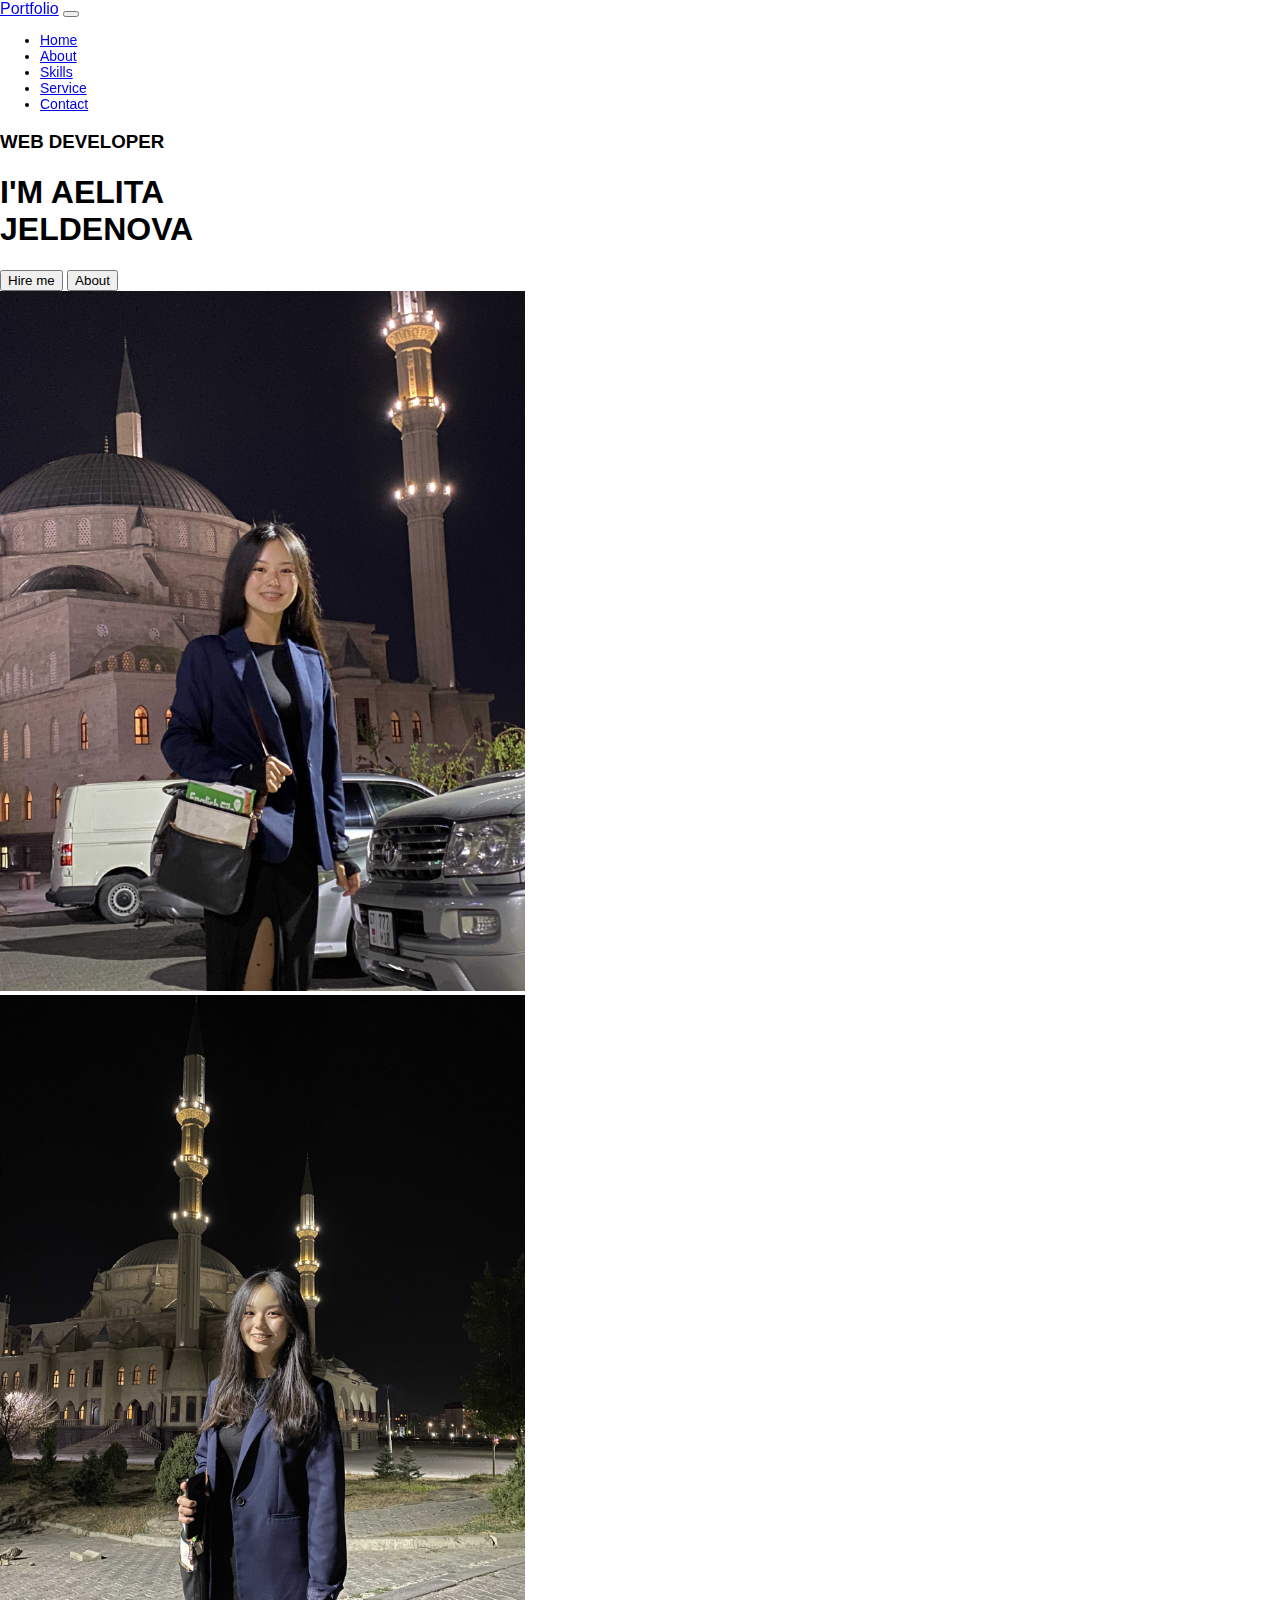
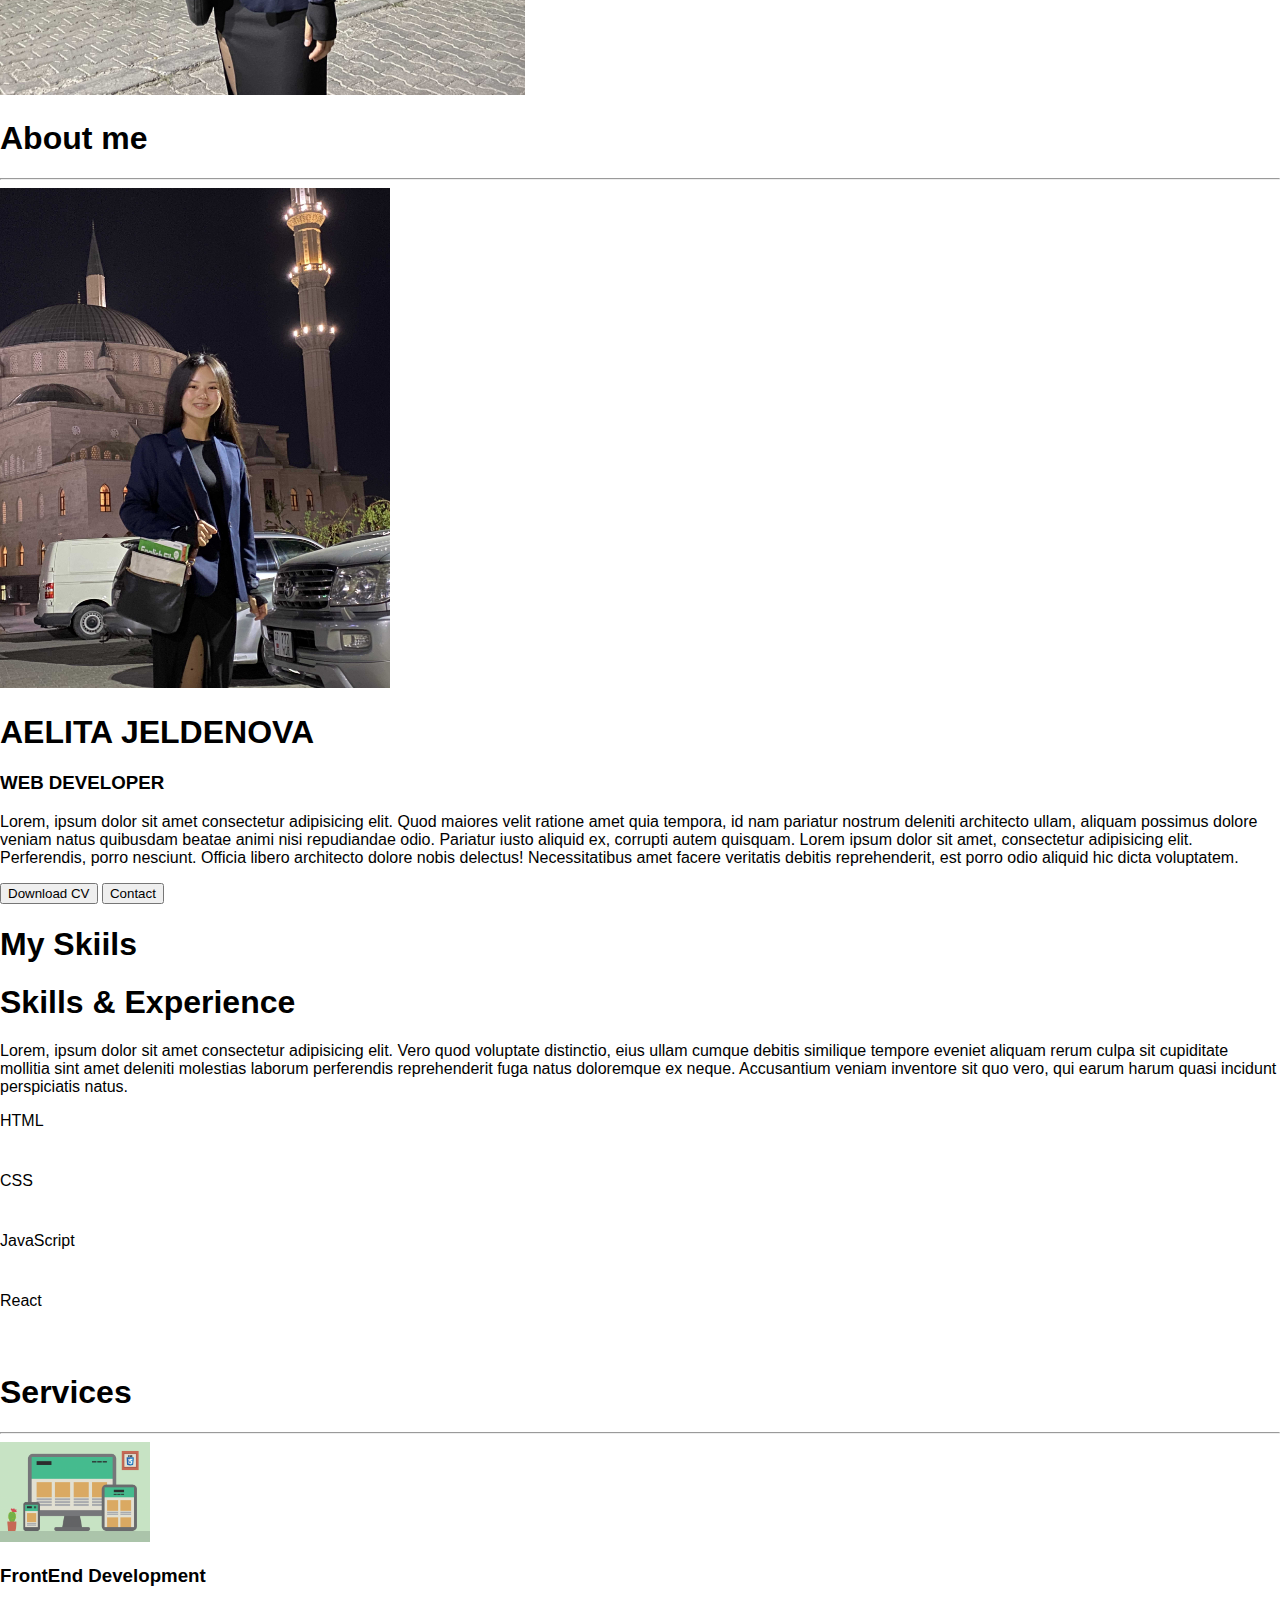
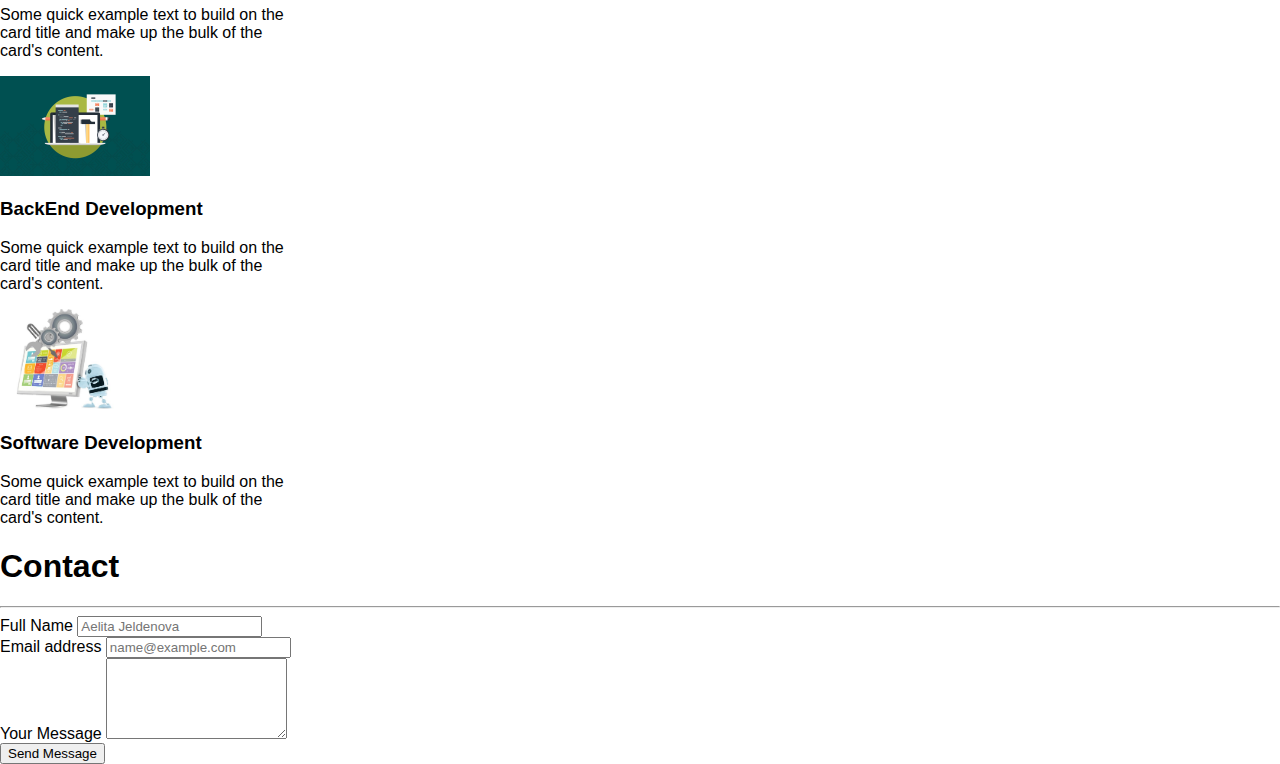
<file: index.html>
<!doctype html>
<html lang="en">
  <head>
    <meta charset="utf-8">
    <meta name="viewport" content="width=device-width, initial-scale=1">
    <title>My portfolio</title>
    <link rel="stylesheet" href="./portfolio/css/style.css">
    <link href="https://cdn.jsdelivr.net/npm/bootstrap@5.2.2/dist/css/bootstrap.min.css" rel="stylesheet" integrity="sha384-Zenh87qX5JnK2Jl0vWa8Ck2rdkQ2Bzep5IDxbcnCeuOxjzrPF/et3URy9Bv1WTRi" crossorigin="anonymous">
    <link rel="preconnect" href="https://fonts.googleapis.com">
  </head>
  <body>
  
    <!-- nav -->
  <nav class="navbar navbar-expand-lg bg-light navbar">
    <div class="container">
      <a class="navbar-brand fw-bold" href="#">Portfolio</a>
      <button class="navbar-toggler" type="button" data-bs-toggle="collapse" data-bs-target="#navbarSupportedContent" aria-controls="navbarSupportedContent" aria-expanded="false" aria-label="Toggle navigation">
        <span class="navbar-toggler-icon"></span>
      </button>
      <div class="collapse navbar-collapse" id="navbarSupportedContent">
        <ul class="navbar-nav ms-auto mb-2 mb-lg-0">
          <li class="nav-item">
            <a class="nav-link" href="#">Home</a>
          </li>
          <li class="nav-item">
            <a class="nav-link" href="#about">About</a>
          </li>
          <li class="nav-item">
            <a class="nav-link" href="#skills">Skills</a>
          </li>
          <li class="nav-item">
            <a class="nav-link" href="#service">Service</a>
          </li>
          <li class="nav-item">
            <a class="nav-link" href="#contact">Contact </a>
          </li>
        </ul>
        
      </div>
    </div>
  </nav>

  <!-- Home -->
  <section id="home">
    <div class="container mb-5">
      <div class="row">
        <div class="col-md-6 d-flex flex-column justify-content-center">
          <h3 class="text-warning">WEB DEVELOPER</h3>
          <h1 class="display-5 fw-bold">I'M AELITA <br> JELDENOVA</h1>
          <div class="buttons mt-4">
            <button class="btn btn-outline-warning px-4 py-2">Hire me</button>
            <button class="btn btn-warning text-white px-4 py-2">About</button>
          </div>
        </div>
        <div class="col-md-6">
          <div id="carouselExampleSlidesOnly" class="carousel slide" data-bs-ride="carousel">
            <div class="carousel-inner">
              <div class="carousel-item active">
                <img src="./portfolio/img/1.jpeg" class="d-block w-100" alt="..." height="700px">
              </div>
              <div class="carousel-item">
                <img src="./portfolio/img/2.jpeg" class="d-block w-100" alt="..." height="700px ">
              </div>
            </div>
          </div>
        </div>
      </div>
    </div>
  </section>

  <!-- About section -->
  <section id="about">
    <div class="container my-5 py-5">
      <div class="row mb-5">
        <div class="col-12">
          <h1 class="fw-bold text-center">About me</h1>
          <hr>
        </div>
      </div>
      <div class="row">
        <div class="col-md-6">
          <img src="./portfolio/img/1.jpeg" height="500px" width="390px">
        </div>
        <div class="col-md-6">
          <h1 class="fw-bold">AELITA JELDENOVA</h1>
          <h3 class="text=-warning mb-4">WEB DEVELOPER</h3>
          <p class="lead mb-4">Lorem, ipsum dolor sit amet consectetur adipisicing elit. Quod maiores velit ratione amet quia tempora, id nam pariatur nostrum deleniti
            architecto ullam, aliquam possimus dolore veniam natus quibusdam beatae animi nisi repudiandae odio. Pariatur iusto aliquid ex, corrupti
            autem quisquam. Lorem ipsum dolor sit amet, consectetur adipisicing elit. Perferendis, porro nesciunt. Officia libero architecto dolore nobis delectus!
            Necessitatibus amet facere veritatis debitis reprehenderit, est porro odio aliquid hic dicta voluptatem.
          </p>
          <div class="buttons">
            <button class="btn btn-outline-warning px-5 py-2">Download CV</button>
            <button class="btn btn-warning text-white px-5 py-2">Contact</button>
          </div>
        </div>
      </div>
    </div>
  </section>

  <!-- Skills section -->
  <section id="skills">
    <div class="container my-5 py-5">
      <div class="row mb-5">
        <div class="col-12">
          <h1 class="fw-bold text-center">My Skiils</h1>
        </div>
      </div>
      <div class="row">
        <div class="col-md-6 mb-4">
          <h1 class="fw-bold">Skills & Experience</h1>
          <p class="lead">Lorem, ipsum dolor sit amet consectetur adipisicing elit. Vero quod voluptate distinctio, eius ullam cumque debitis similique tempore eveniet aliquam rerum culpa
            sit cupiditate mollitia sint amet deleniti molestias laborum perferendis reprehenderit fuga natus doloremque ex neque. Accusantium veniam inventore sit quo vero,
            qui earum harum quasi incidunt perspiciatis natus.</p>
        </div>
        <div class="col-md-5 d-flex flex-column justify-content-center">
          <div class="progress mb-4">
            <div class="progress-bar bg-danger" role="progressbar" aria-label="Success example" style="width: 80%" aria-valuenow="80" aria-valuemin="0" aria-valuemax="100">HTML</div>
          </div>
          <div class="progress mb-4">
            <div class="progress-bar bg-promary" role="progressbar" aria-label="Info example" style="width: 75%" aria-valuenow="75" aria-valuemin="0" aria-valuemax="100">CSS</div>
          </div>
          <div class="progress mb-4">
            <div class="progress-bar bg-warning" role="progressbar" aria-label="Warning example" style="width: 25%" aria-valuenow="25" aria-valuemin="0" aria-valuemax="100">JavaScript</div>
          </div>
          <div class="progress mb-4">
            <div class="progress-bar bg-info" role="progressbar" aria-label="Danger example" style="width: 15%" aria-valuenow="15" aria-valuemin="0" aria-valuemax="100">React</div>
          </div>
        </div>
      </div>
    </div>
  </section>

  <!-- service section -->
  <section id="service">
    <div class="container my-5 py-5">
      <div class="row mb-5">
        <div class="col-12">
          <h1 class="fw-bold text-center">Services</h1>
          <hr>
        </div>
      </div>

        <div class="row">
          <div class="col-md-4">
          <div class="card p-4" style="width: 18rem;">
            <img src="./portfolio/img/front.png" class="card-img-top" alt="...">
            <div class="card-body text-center">
              <h3>FrontEnd Development</h3>
              <p class="card-text">Some quick example text to build on the card title and make up the bulk of the card's content.</p>
            </div>
          </div>
          </div>
          <div class="col-md-4">
            <div class="card p-4" style="width: 18rem;">
              <img src="./portfolio/img/back2.jpg" class="card-img-top" alt="...">
              <div class="card-body text-center">
                <h3>BackEnd Development</h3>
                <p class="card-text">Some quick example text to build on the card title and make up the bulk of the card's content.</p>
              </div>
            </div>
            </div>
            <div class="col-md-4">
              <div class="card p-4" style="width: 18rem;">
                <img src="./portfolio/img/sdet.jpg" class="card-img-top" alt="...">
                <div class="card-body text-center">
                  <h3>Software Development</h3>
                  <p class="card-text">Some quick example text to build on the card title and make up the bulk of the card's content.</p>
                </div>
              </div>
              </div>
        </div>

      
    </div>
  </section>

  <!-- Contact section -->
  <section id="contact">
    <div class="container mb-5">
      <div class="row">
        <div class="col-12">
          <h1 class="fw-bold text-center">Contact</h1>
          <hr>
        </div>
      </div>
      <div class="row">
        <div class="col-md-6 mx-auto">
          <form action="">
            <div class="mb-3">
            <label for="exampleFormControlInput1" class="form-label">Full Name</label>
            <input type="email" class="form-control" id="exampleFormControlInput1" placeholder="Aelita Jeldenova">
          </div>
          <div class="mb-3">
            <label for="exampleFormControlInput1" class="form-label">Email address</label>
            <input type="email" class="form-control" id="exampleFormControlInput1" placeholder="name@example.com">
          </div>
          <div class="mb-3">
            <label for="exampleFormControlTextarea1" class="form-label">Your Message</label>
            <textarea class="form-control" id="exampleFormControlTextarea1" rows="5"></textarea>
          </div>
          </form>
          <button type="submit" class="btn btn-outline-warning">Send Message</button>
        </div>
      </div>
    </div>
  </section>

  <!-- JS -->
  <script src="https://cdn.jsdelivr.net/npm/bootstrap@5.2.2/dist/js/bootstrap.bundle.min.js" integrity="sha384-OERcA2EqjJCMA+/3y+gxIOqMEjwtxJY7qPCqsdltbNJuaOe923+mo//f6V8Qbsw3" crossorigin="anonymous"></script>
  <!-- Change navbar color on scroll-->
<script>
  window.onscroll = function() {scrollFunction()};

  function scrollFunction() {
    if(document.body.scrollTop > 20 || document.documentElement.scrollTop > 20) {
      document.getElementById("navbar").style.backgroundColor = "white";
    } else {
      document.getElementById("navbar").style.backgroundColor = "transparent";
    }
  }
</script>

</body>
</html>
</file>
<file: portfolio/css/style.css>
body {
  padding: 0;
  margin: 0;
  font-family: 'Poppins', sans-serif;
}

/* nav */
.navbar-nav {
  font-size: 14px;
}

.navbar {
  position: sticky;
  top: 0;
  z-index: 1;
}

/* button */
.btn:hover {
  color: white;
}

/* progress */
.progress {
  height: 60px;
  border-radius: 50px;
  transition: all 0.5s ease;
}

.progress:hover {
  transform: scale(1.1);
}

/* card */
.card {
  transition: all 0.5s ease;
}

.card:hover {
  transform: scale(1.1);
  box-shadow: 1px 2px 10px black;
}

.card img {
  height: 100px;
  widows: 100px;
  margin: auto;
}
</file>
